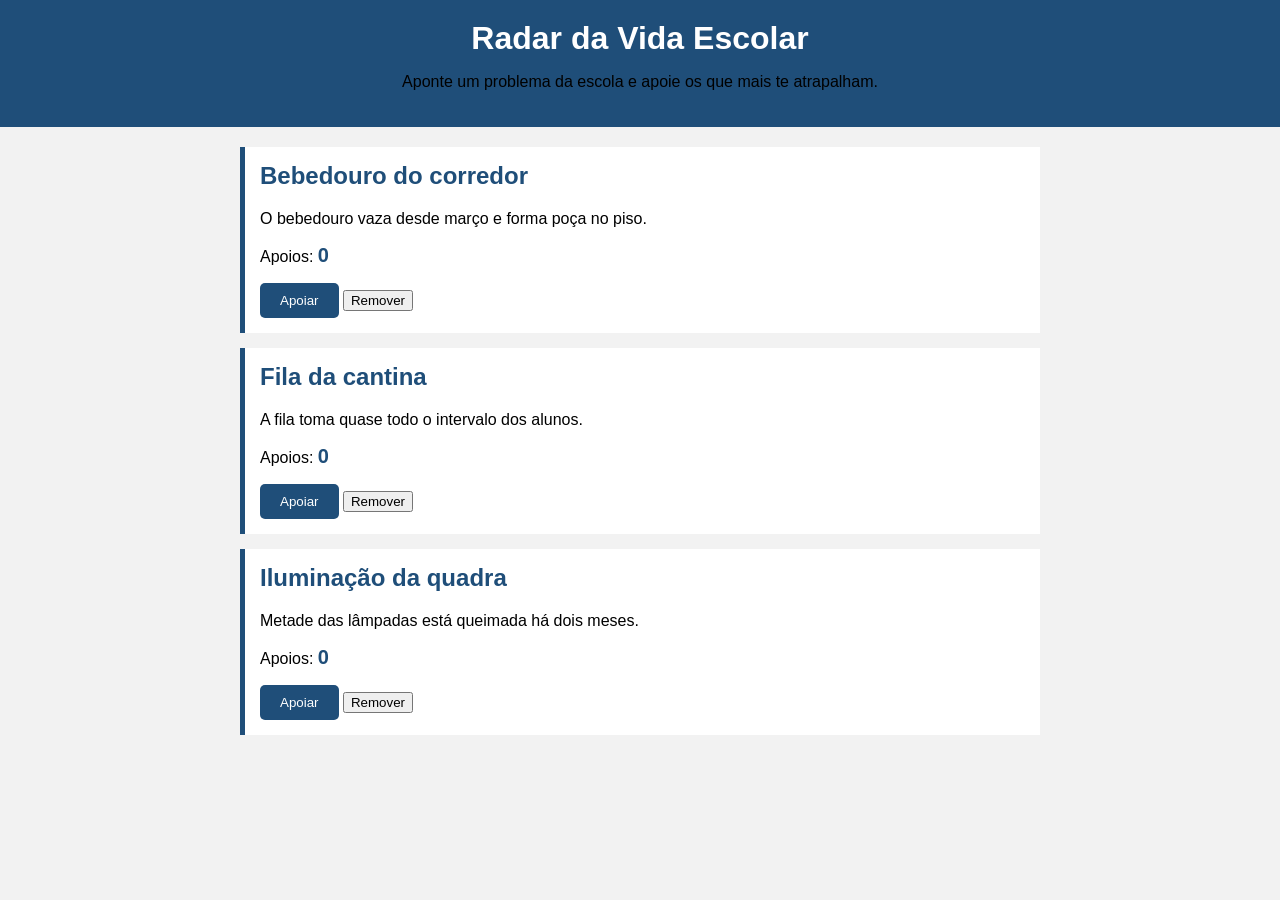
<file: index.html>
<!DOCTYPE html>
<html lang="pt-BR">
<head>
<meta charset="UTF-8">
<meta name="viewport" content="width=device-width, initial-scale=1.0">
<title>Radar da Vida Escolar</title>
<style>
body {
    background-color: #F2F2F2;
    font-family: Arial, sans-serif;
    margin: 0;
}
header {
    background-color: #1F4E79;
    padding: 20px;
    text-align: center;
}
header h1 {
    color: #FFFFFF;
    margin: 0;
}
main {
    padding: 20px;
    max-width: 800px;
    margin: 0 auto;
}
.cartao {
    background-color: #FFFFFF;
    padding: 15px;
    border-left: 5px solid #1F4E79;
    margin-bottom: 15px;
}
.cartao h2 {
    color: #1F4E79;
    margin-top: 0;
}
.contagem {
    font-weight: bold;
    color: #1F4E79;
    font-size: 20px;
}
.apoiar {
    background-color: #1F4E79;
    color: white;
    border: none;
    padding: 10px 20px;
    border-radius: 5px;
    cursor: pointer;
    .apoiar:focus {
    outline: 3px solid #C00000;
    outline-offset: 2px;
}
.apoiar:hover {
    background-color: #2E75B6;
}
.remover {
    background-color: #C00000;
    color: white;
    border: none;
    padding: 10px 20px;
    border-radius: 5px;
    cursor: pointer;
    margin-left: 5px;
}
.remover:hover {
    background-color: #900000;
}
</style>
</head>
<body>

<header>
    <h1>Radar da Vida Escolar</h1>
    <p>Aponte um problema da escola e apoie os que mais te atrapalham.</p>
</header>

<main>
    <div class="cartao">
        <h2>Bebedouro do corredor</h2>
        <p>O bebedouro vaza desde março e forma poça no piso.</p>
        <p>Apoios: <span class="contagem">0</span></p>
        <button class="apoiar">Apoiar</button>
        <button class="remover">Remover</button>
    </div>

    <div class="cartao">
        <h2>Fila da cantina</h2>
        <p>A fila toma quase todo o intervalo dos alunos.</p>
        <p>Apoios: <span class="contagem">0</span></p>
        <button class="apoiar">Apoiar</button>
        <button class="remover">Remover</button>
    </div>

    <div class="cartao">
        <h2>Iluminação da quadra</h2>
        <p>Metade das lâmpadas está queimada há dois meses.</p>
        <p>Apoios: <span class="contagem">0</span></p>
        <button class="apoiar">Apoiar</button>
        <button class="remover">Remover</button>
    </div>
</main>

<script>
// soma um apoio
let botoesApoiar = document.querySelectorAll('.apoiar');
botoesApoiar.forEach(function(botao) {
    botao.addEventListener('click', function() {
        let cartao = botao.parentElement;
        let display = cartao.querySelector('.contagem');
        let valor = Number(display.textContent);
        valor++;
        display.textContent = valor;
    });
});

// tira um apoio, sem deixar ficar negativo
let botoesRemover = document.querySelectorAll('.remover');
botoesRemover.forEach(function(botao) {
    botao.addEventListener('click', function() {
        let cartao = botao.parentElement;
        let display = cartao.querySelector('.contagem');
        let valor = Number(display.textContent);

        if (valor > 0) {
            valor--;
            display.textContent = valor;
        }
    });
});
</script>

</body>
</html>
</file>
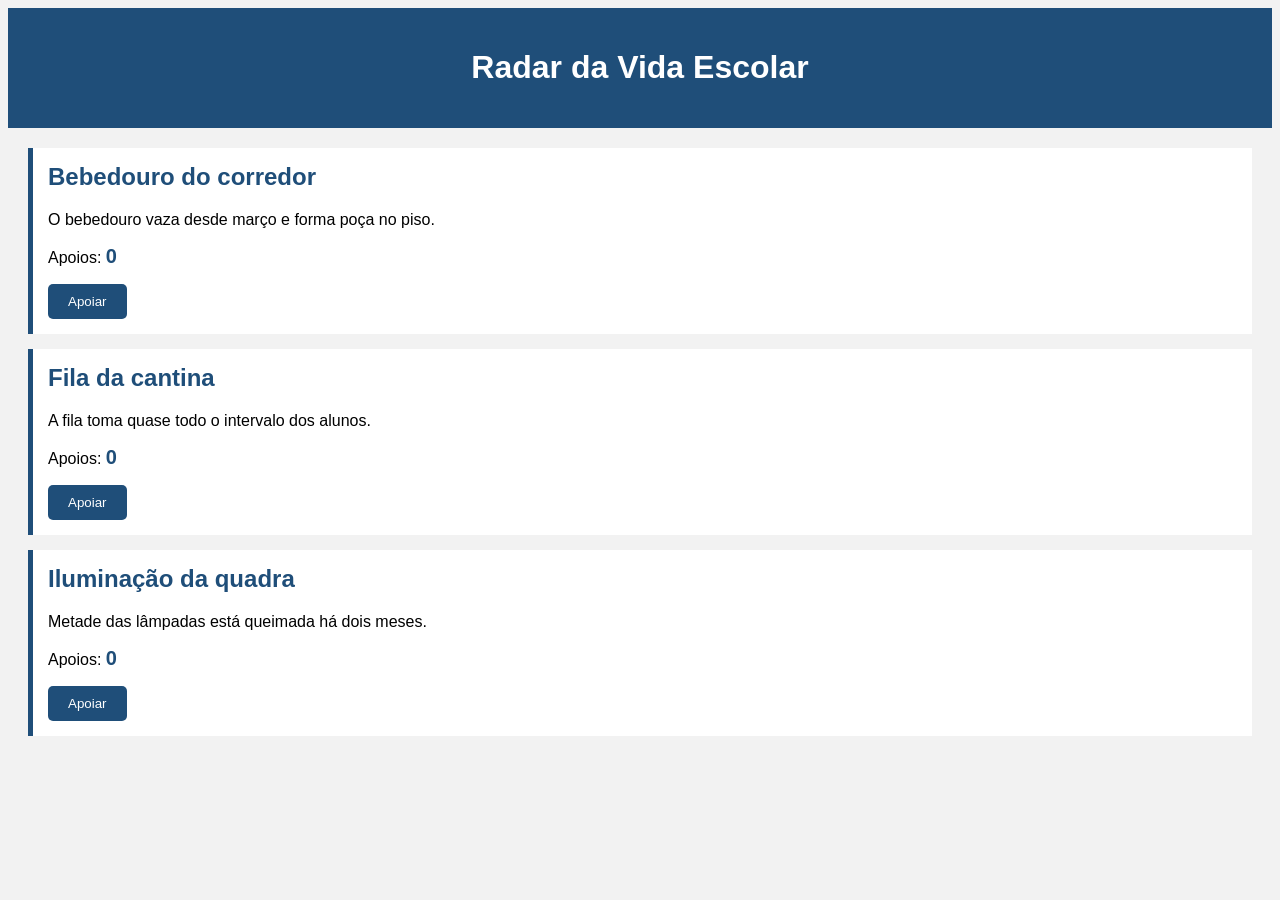
<file: aula07/index.html>
<!DOCTYPE html>
<html lang="pt-BR">

<head>
  <meta charset="UTF-8">
  <meta name="viewport" content="width=device-width, initial-scale=1.0">
  <title>Radar da Vida Escolar</title>
  <style>
    body {
      background-color: #F2F2F2;
      font-family: Arial, sans-serif;
    }

    header {
      background-color: #1F4E79;
      padding: 20px;
      text-align: center;
    }

    header h1 {
      color: #FFFFFF;
    }

    main {
      padding: 20px;
    }

    .cartao {
      background-color: #FFFFFF;
      padding: 15px;
      border-left: 5px solid #1F4E79;
      margin-bottom: 15px;
    }

    .cartao h2 {
      color: #1F4E79;
      margin-top: 0;
    }

    .contagem {
      font-weight: bold;
      color: #1F4E79;
      font-size: 20px;
    }

    .apoiar {
      background-color: #1F4E79;
      color: white;
      border: none;
      padding: 10px 20px;
      border-radius: 5px;
      cursor: pointer;
    }

    .apoiar:hover {
      background-color: #2E75B6;
    }
  </style>
</head>

<body>
  <header>
    <h1>Radar da Vida Escolar</h1>
  </header>
  <main>
    <div class="cartao">
      <h2>Bebedouro do corredor</h2>
      <p>O bebedouro vaza desde março e forma poça no piso.</p>
      <p>Apoios: <span class="contagem">0</span></p>
      <button class="apoiar">Apoiar</button>
    </div>
    <div class="cartao">
      <h2>Fila da cantina</h2>
      <p>A fila toma quase todo o intervalo dos alunos.</p>
      <p>Apoios: <span class="contagem">0</span></p>
      <button class="apoiar">Apoiar</button>
    </div>
    <div class="cartao">
      <h2>Iluminação da quadra</h2>
      <p>Metade das lâmpadas está queimada há dois meses.</p>
      <p>Apoios: <span class="contagem">0</span></p>
      <button class="apoiar">Apoiar</button>
    </div>
  </main>
<script>
    let botoes = document.querySelectorAll('.apoiar');
    botoes.forEach(function (botao) {
      botao.addEventListener('click', function () {
        let cartao = botao.parentElement;
        let display = cartao.querySelector('.contagem');
        display.textContent++;
      });
    });
  </script>
</body>

</html>
</file>
